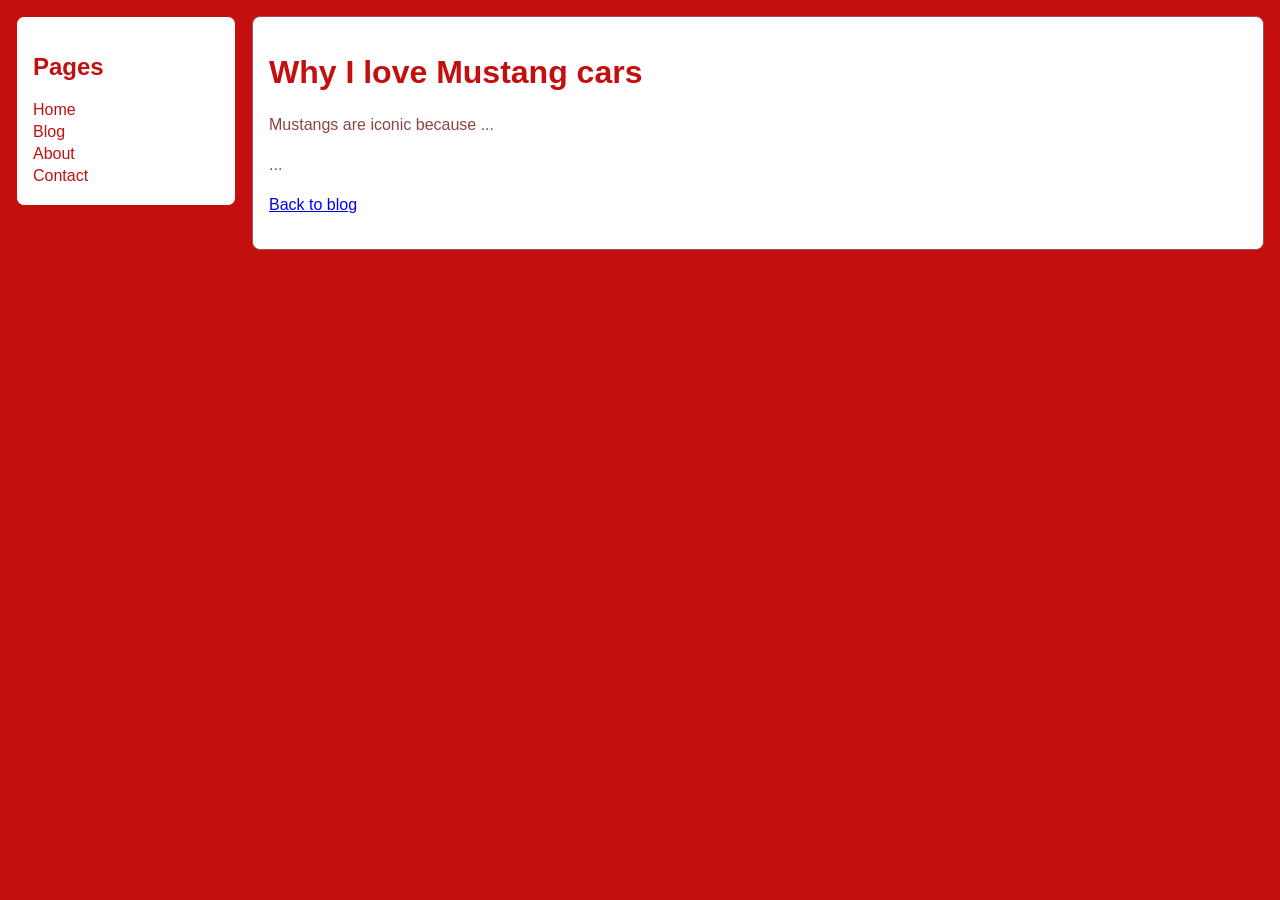
<file: blog-post-1.html>
<!DOCTYPE html>
<html>
<head>
    <title>Blog Post 1 - Mustang</title>
    <link rel="stylesheet" href="styles.css">
</head>
<body>
    <div class="wrapper">
        <aside class="sidebar">
            <h2>Pages</h2>
            <a href="index.html">Home</a>
            <a href="blog.html">Blog</a>
            <a href="about.html">About</a>
            <a href="contact.html">Contact</a>
        </aside>

        <main class="main-content">
            <h1>Why I love Mustang cars</h1>
            <p>Mustangs are iconic because ...</p>
            <p>...</p>
            <p><a href="blog.html">Back to blog</a></p>
        </main>
    </div>
</body>
</html>
</file>
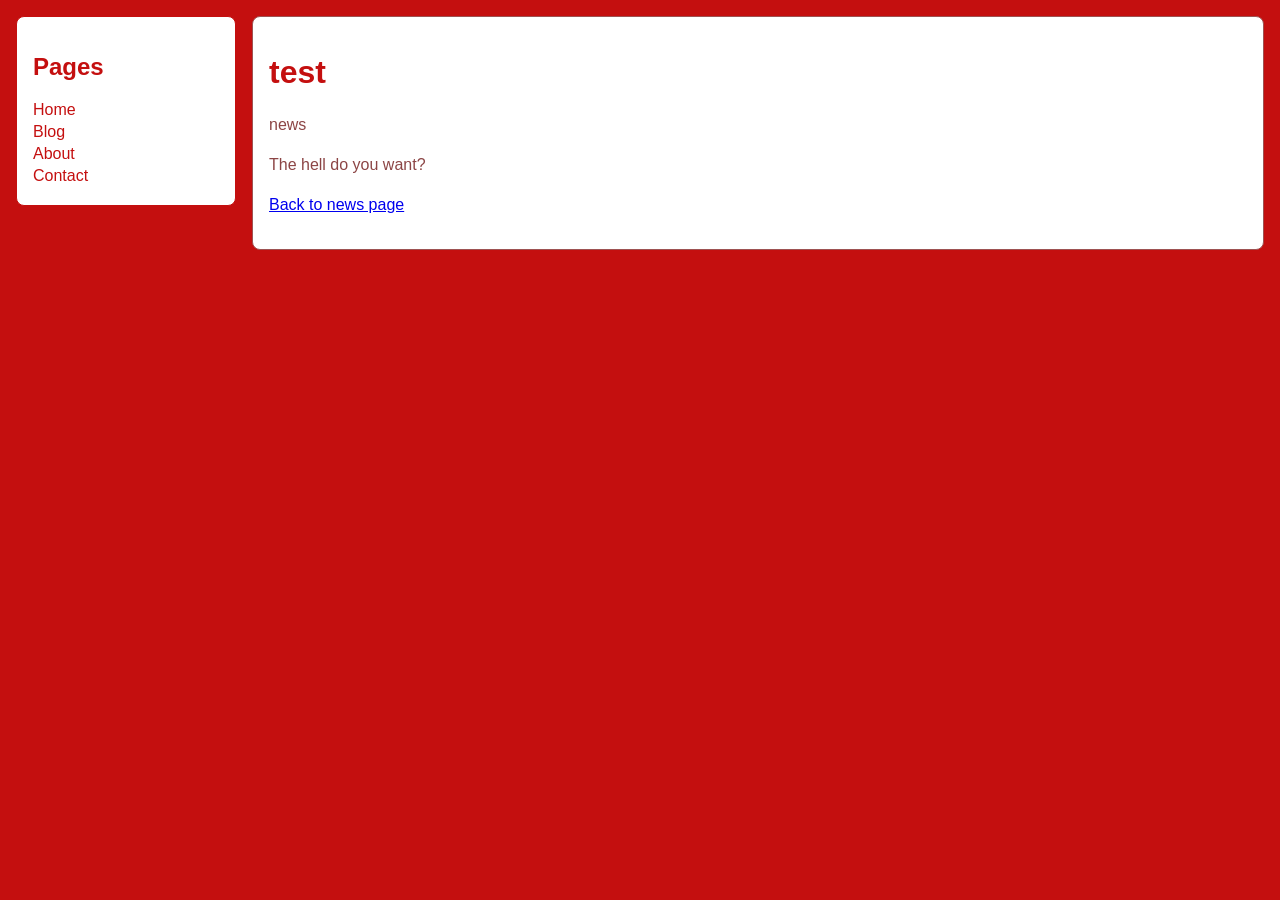
<file: news1.html>
<!DOCTYPE html>
<html>
<head>
    <title>News post test</title>
    <link rel="stylesheet" href="styles.css">
</head>
<body>
    <div class="wrapper">
        <aside class="sidebar">
            <h2>Pages</h2>
            <a href="index.html">Home</a>
            <a href="blog.html">Blog</a>
            <a href="about.html">About</a>
            <a href="contact.html">Contact</a>
        </aside>

        <main class="main-content">
            <h1>test</h1>
            <p>news</p>
            <p>The hell do you want?</p>
            <p><a href="news.html">Back to news page</a></p>
        </main>
    </div>
</body>
</html>
</file>
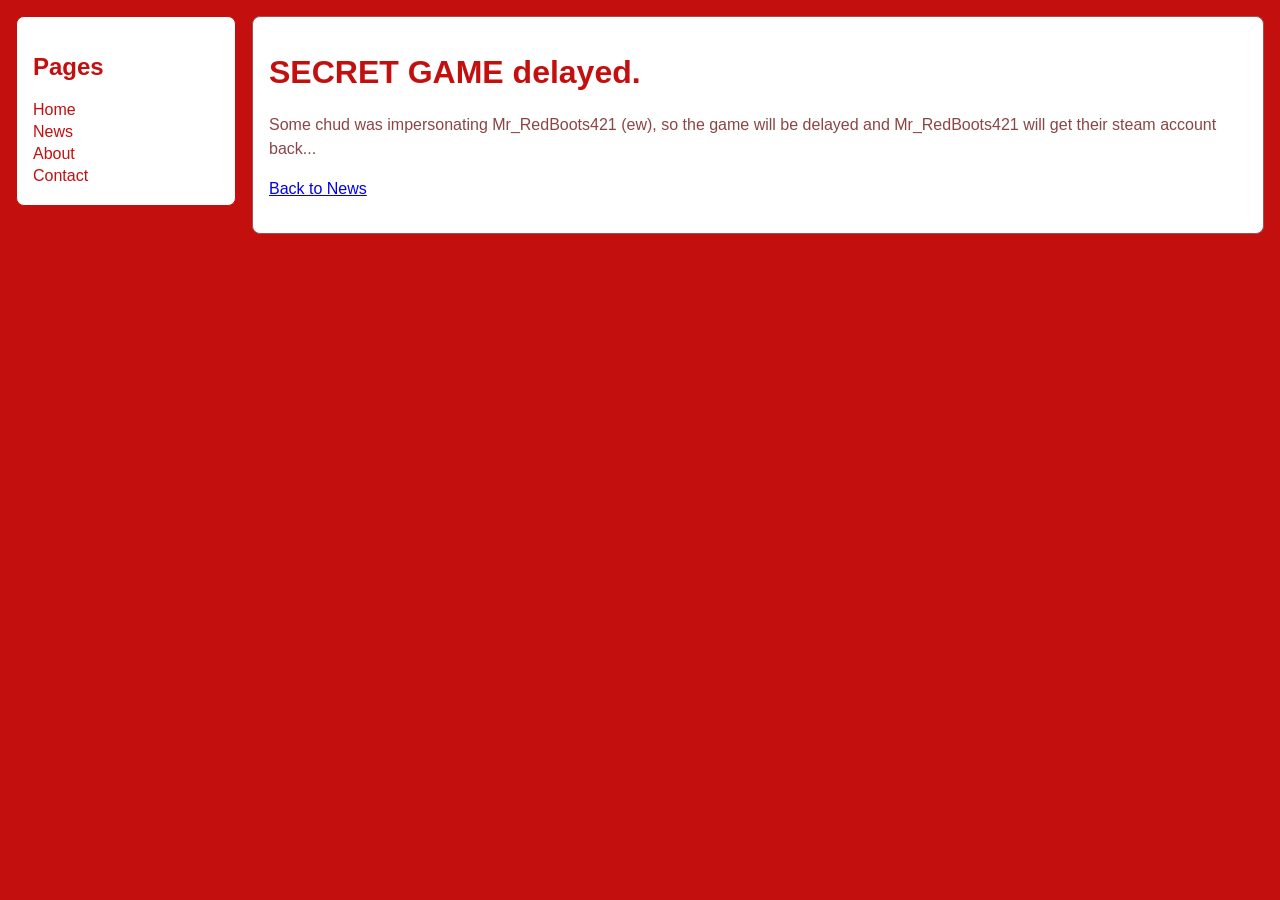
<file: news2.html>
<!DOCTYPE html>
<html>
<head>
    <title>SECRET GAME delayed.</title>
    <link rel="stylesheet" href="styles.css">
</head>
<body>
    <div class="wrapper">
        <aside class="sidebar">
            <h2>Pages</h2>
            <a href="index.html">Home</a>
            <a href="news.html">News</a>
            <a href="about.html">About</a>
            <a href="contact.html">Contact</a>
        </aside>

        <main class="main-content">
            <h1>SECRET GAME delayed.</h1>
            <p>Some chud was impersonating Mr_RedBoots421 (ew), so the game will be delayed and Mr_RedBoots421 will get their steam account back...</p>
            <p><a href="news.html">Back to News</a></p>
        </main>
    </div>
</body>
</html>
</file>
<file: styles.css>
body {
    font-family: Arial, sans-serif;
    margin: 0;
    padding: 1rem;
    background: #c40f0f;
    color: #8c4545;
}

h1, h2 {
    color: #c40f0f;
}

p {
    line-height: 1.5;
}

img {
    max-width: 100%;
    height: auto;
    display: block;
    margin: 0.5rem 0;
}

.wrapper {
    display: grid;
    grid-template-columns: 220px 1fr;
    gap: 1rem;
}

.sidebar {
    background: #ffffff;
    border: 1px solid #c40f0f;
    border-radius: 8px;
    padding: 1rem;
    height: fit-content;
}

.sidebar-img {
    max-width: 100%;
    height: auto;
    display: block;
    margin-bottom: 15px;
}

.sidebar a {
    display: block;
    color: #c40f0f;
    text-decoration: none;
    margin: 0.25rem 0;
}

.sidebar a:hover {
    text-decoration: underline;
}

.main-content {
    background: #ffffff;
    border: 1px solid #9e5252;
    border-radius: 8px;
    padding: 1rem;
}
</file>
